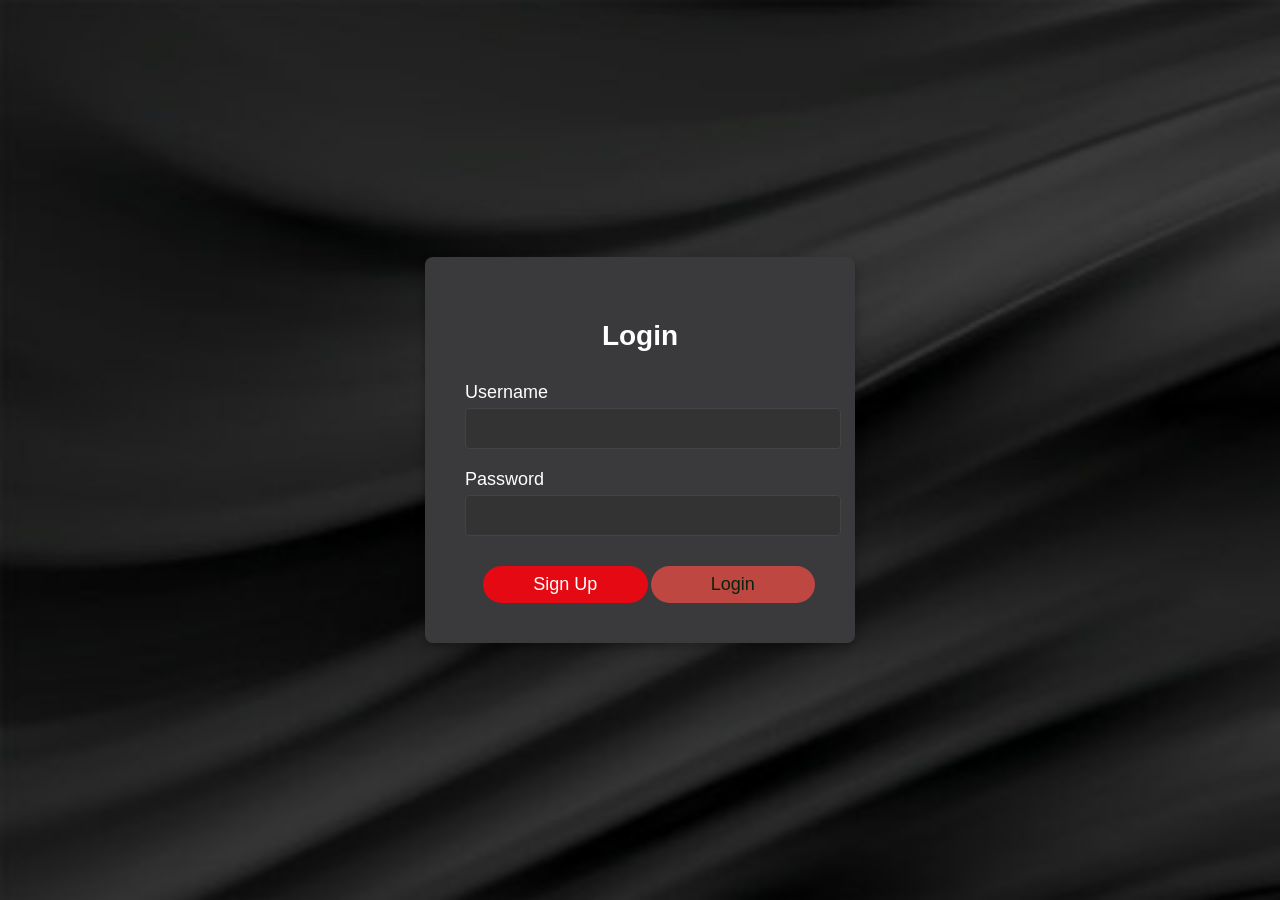
<file: index.html>
<!DOCTYPE html>
<html lang="en">
<head>
  <meta charset="UTF-8">
  <meta name="viewport" content="width=device-width, initial-scale=1.0">
  <title>Login Page</title>
  <link rel="stylesheet" href="styles.css">
</head>
<body>
  <div class="login-container">
    <h2>Login</h2>
    <form id="login-form">
      <div class="form-group">
        <label for="username">Username</label>
        <input type="text" id="username" name="username" required>
      </div>
      <div class="form-group">
        <label for="password">Password</label>
        <input type="password" id="password" name="password" required>
      </div>
      <div class="button-container">
        <button type="submit" id="login-btn">Login</button>
        <button id="signup-btn">Sign Up</button>
      </div>
    </form>
  </div>



  <!-- Signup form (initially hidden) -->
  <div class="signup-container" style="display: none;">
    <h2>Sign Up</h2>
    <form id="signup-form">
      <div class="form-group">
        <label for="email">Email</label>
        <input type="email" id="email" name="email" required>
      </div>
      <div class="form-group">
        <label for="signup-password">Create Password</label>
        <input type="password" id="signup-password" name="signup-password" required>
      </div>
      <div class="form-group">
        <label for="nickname">Choose a Username</label>
        <input type="text" id="nickname" name="nickname" required>
      </div>
      <div class="form-group">
        <label for="dob">Date of Birth</label>
        <input type="date" id="dob" name="dob" required>
      </div>
      <div class="form-group">
        <label for="gender">Gender</label>
        <select id="gender" name="gender" required>
          <option value="" disabled selected>Select your gender</option>
          <option value="male">Male</option>
          <option value="female">Female</option>
          <option value="other">Other</option>
        </select>
      </div>
      <button type="button" id="redirect-Btn" onclick="redirectToHomePage()">Sign Up</button>
      <button type="button" id="cancel-btn">Cancel</button>
    </form>
  </div>

  <script src="script.js"></script>
</body>
</html>
</file>
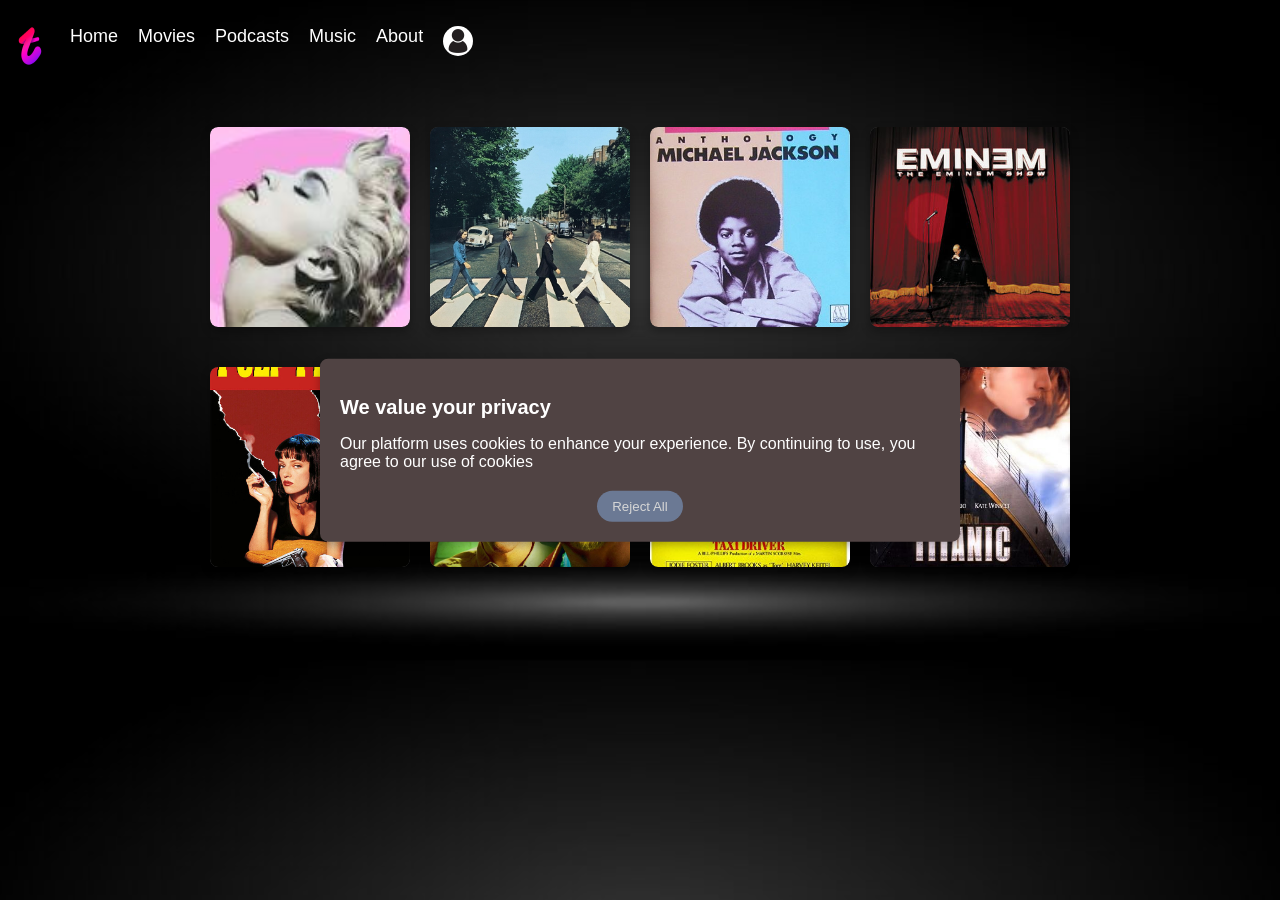
<file: homepage.html>
<!DOCTYPE html>
<html lang="en">
  <head>
    <meta charset="UTF-8">
    <meta name="viewport" content="width=device-width, initial-scale=1.0">
    <title>My Homepage</title>
    <link rel="stylesheet" href="HomepageStyleSheet.css">
  </head>
  <body>
    <nav class="navbar">
      <ul>
        <li class="CompanyLogo-icon">
          <a href="#profile">
            <img src="CompanyLogo.webp" alt="Profile Icon">
          </a>
          <div class="sign-out">
            <a href="#sign-out">Sign Out</a>
          </div>
        </li>
        <li><a href="#home">Home</a></li>
        <li><a href="#movies">Movies</a></li>
        <li><a href="#podcasts">Podcasts</a></li>
        <li><a href="#music">Music</a></li>
        <li><a href="#about">About</a></li>
        <li class="profile-icon">
          <a href="#profile">
            <img src="ProfileIcon.jpg" alt="ProfileIcon">
          </a>
          <div class="sign-out">
            <a href="#sign-out">Sign Out</a>
          </div>
        </li>
      </ul>
    </nav>


    <!-- Rest of the content goes here -->

    <div class="album-container">
      <div class="album-box">
        <!-- Add your album cover image here -->
        <img src="album1.jpeg" alt="Album 1">
      </div>
      <div class="album-box">
        <!-- Add your album cover image here -->
        <img src="album2.jpg" alt="Album 2">
      </div>
      <div class="album-box">
        <!-- Add your album cover image here -->
        <img src="album3.jpg" alt="Album 3">
      </div>
      <div class="album-box">
        <!-- Add your album cover image here -->
        <img src="album4.jpg" alt="Album 4">
      </div>
    </div>

    <div class="movie-container">
        <div class="movie-box">
          <!-- Add your movie cover image here -->
          <img src="movie1.jpg" alt="Movie 1">
        </div>
        <div class="movie-box">
          <!-- Add your movie cover image here -->
          <img src="movie2.jpg" alt="Movie 2">
        </div>
        <div class="movie-box">
          <!-- Add your movie cover image here -->
          <img src="movie3.jpg" alt="Movie 3">
        </div>
        <div class="movie-box">
          <!-- Add your movie cover image here -->
          <img src="movie4.jpg" alt="Movie 4">
        </div>
      </div>

          <!-- The Pop-up -->
<!--     <div class="cookiePopup" id="cookie-Popup2">
      <h2>We value your privacy</h2>
      <p>Our platform uses cookies to enhance your experience. By continuing to use, you agree to our use of cookies</p>
      <div class="button-container">
        <button id="reject-btn">Reject All</button>
      </div>
    </div> -->

    <div class="cookiePopup" id="cookie-Popup2">
  <h2>We value your privacy</h2>
  <p>Our platform uses cookies to enhance your experience. By continuing to use, you agree to our use of cookies</p>
  <div class="button-container">
    <button id="reject-btn">Reject All</button>
  </div>
  <div class="countdown"></div> <!-- Add this line for countdown display -->
</div>

    <script src="homepageScipt.js"></script>

  </body>
</html>
</file>
<file: styles.css>
body {
  font-family: 'Helvetica', sans-serif;
  background-color: #111;
  color: #fff;
  display: flex;
  justify-content: center;
  align-items: center;
  height: 100vh;
  margin: 0;
  background-image: url('background 3.jpg');
  background-size: cover; /* This will make the image cover the entire background */
  background-color: rgba(255, 255, 255, 0.5);
}

.login-container {
  background-color: #3a393b;
  border-radius: 8px;
  box-shadow: 0 4px 10px rgba(0, 0, 0, 0.3);
  padding: 40px;
  width: 350px;
}

h2 {
  text-align: center;
  font-size: 28px;
  margin-bottom: 30px;
}

.form-group {
  margin-bottom: 20px;
}

label {
  display: block;
  font-size: 18px;
  margin-bottom: 5px;
}

input {
  width: 100%;
  padding: 12px;
  border: 1px solid #444;
  border-radius: 4px;
  background-color: #333;
  color: #fff;
}

button {
  background-color: #e50914;
  border: none;
  color: #fff;
  padding: 8px 15px;
  border-radius: 30px;
  cursor: pointer;
  width: 47%;
  font-size: 18px;
  transition: background-color 0.3s;
}

button:hover {
  background-color: #e50914cc;
}

.signup-container {
  background-color: #222;
  border-radius: 8px;
  box-shadow: 0 4px 10px rgba(0, 0, 0, 0.3);
  padding: 40px;
  width: 350px;
  display: none;
}

.signup-container h2 {
  font-size: 28px;
  margin-bottom: 30px;
}

.signup-container select,
.signup-container input[type="date"] {
  width: 100%;
  padding: 12px;
  border: 1px solid #444;
  border-radius: 4px;
  background-color: #333;
  color: #fff;
  font-size: 16px;
}

.signup-container select option {
  background-color: #222;
}

.signup-container button {
  margin-top: 20px;
  font-size: 18px;
  padding: 8px 15px;
  border-radius: 30px;
}

/* Add margin between the login and sign-up buttons */
.signup-container button:first-child {
  margin-right: 10px;
}

.signup-container button:last-child {
  margin-left: 10px;
}

.signup-container button:last-child {
  background-color: #444;
}

.signup-container button:last-child:hover {
  background-color: #555;
}

/* Add some spacing between buttons and the logo */
.logo {
  display: block;
  margin: 0 auto; /* To center the logo horizontally */
  max-width: 150px; /* Adjust the maximum width based on your logo's size */
  margin-bottom: 30px; /* Add some spacing between the logo and other elements */
}

/* ... Your existing CSS styles ... */

/* Add the following CSS to place the signup button next to the login button */
#signup-btn {
  background-color: #e50914;
  border: none;
  color: #fff;
  padding: 8px 15px;
  border-radius: 30px;
  cursor: pointer;
  font-size: 18px;
  transition: background-color 0.3s;
  float: right;
}

#signup-btn:hover {
  background-color: #e50914cc;
}

.login-container button,
.signup-container button {
  width: 47%; /* Adjust width as needed to match the login button */
  margin-top: 10px; /* Add some spacing between the login and sign-up buttons */
  margin-left: 3px; /* Adjust margin to align the sign-up button properly */
}


/* Boxes CSS */

body {
  font-family: 'Helvetica', sans-serif;
  background-color: #f0f0f0;
  display: flex;
  justify-content: center;
  align-items: center;
  height: 100vh;
  margin: 0;
}

.album-container {
  display: flex;
  justify-content: center;
  align-items: center;
}

.album-box {
  width: 200px;
  height: 200px;
  margin: 10px;
  background-color: #333;
  border-radius: 8px;
  box-shadow: 0 4px 10px rgba(0, 0, 0, 0.3);
  display: flex;
  justify-content: center;
  align-items: center;
}

.album-box img {
  max-width: 100%;
  max-height: 100%;
  border-radius: 8px;
}

#login-btn {
  background-color: #be4741;
  border: none;
  color: #08240e;
  padding: 8px 15px;
  border-radius: 30px;
  cursor: pointer;
  font-size: 18px;
  transition: background-color 0.3s;
  float: right;
}

#signup-btn {
  background-color: #e50914;
  border: none;
  color: #fff;
  padding: 8px 15px;
  border-radius: 30px;
  cursor: pointer;
  font-size: 18px;
  transition: background-color 0.3s;
  float: right;
}

#redirect-Btn {
  background-color: #6b7994;
  border: none;
  color: #d6d6d6;
  padding: 8px 15px;
  border-radius: 30px;
  cursor: pointer;
  font-size: 18px;
  transition: background-color 0.3s;
  float: right;
}

#cancel-btn {
  background-color: #be4741;
  border: none;
  color: #08240e;
  padding: 8px 15px;
  border-radius: 30px;
  cursor: pointer;
  font-size: 18px;
  transition: background-color 0.3s;
  float: right;
}
</file>
<file: HomepageStyleSheet.css>
body {
  font-family: 'Helvetica', sans-serif;
  background-color: #111;
  color: #fff;
  justify-content: center;
  align-items: center;
  margin: 0;
  background-image: url('background 2.jpg');
  background-size: cover; /* This will make the image cover the entire background */
  background-color: rgba(255, 255, 255, 0.5);
}

.navbar {
  background-color: rgba(51, 51, 51, 0);
  padding: 10px;
  display: flex;
  align-items: center;
}

.navbar ul {
  list-style: none;
  display: flex;
  margin: none;
  padding:0;
}


.navbar li.profile-icon {
  margin-right: auto; /* This will push the navigation links to the right */
}

.navbar li {
  margin-right: 20px;
}

.navbar a {
  text-decoration: none;
  color: #fff;
  font-size: 18px;
}

.profile-icon img {
  width: 30px;
  height: 30px;
  border-radius: 50%;
  cursor: pointer;
}


.CompanyLogo-icon img {
  width: 40px;
  height: 40px;
  border-radius: 50%;
  cursor: pointer;
  margin-left: left;
}

/* Hide the sign-out link by default */
.sign-out {
  display: none;
  position: absolute;
  top: 40px;
  right: 20px;
  background-color: #222;
  padding: 10px;
  border-radius: 8px;
  box-shadow: 0 4px 10px rgba(0, 0, 0, 0.3);
}

.profile-icon:hover .sign-out {
  display: block;
  margin-left:auto;
}

.sign-out a {
  display: block;
  color: #fff;
  text-decoration: none;
  font-size: 16px;
}

.sign-out a:hover {
  background-color: #555;
}


.album-container,
.movie-container {
  display: flex;
  justify-content: center;
  align-items: center;
  margin-top: 20px;
}

.album-box,
.movie-box {
  width: 200px;
  height: 200px;
  background-color: #333;
  border-radius: 8px;
  box-shadow: 0 4px 10px rgba(0, 0, 0, 0.3);
  overflow: hidden;
  margin: 10px;
}

.album-box img,
.movie-box img {
  width: 100%;
  height: 100%;
  object-fit: cover;
  border-radius: 8px;
}


/* Styling for the cookie pop-up */
.cookiePopup {
  position: fixed;
  top: 50%;
  left: 50%;
  transform: translate(-50%, -50%);
  background-color: #504343;
  padding: 20px;
  box-shadow: 0 4px 10px rgba(0, 0, 0, 0.3);
  border-radius: 8px;
  z-index: 1;
  display: none;
}

.cookiePopup.show {
  display: block;
}

.cookiePopup.hide {
  display: none;
}

.button-container {
  display: flex;
  justify-content: center;
}

h2 {
  font-size: 20px;
  margin-bottom: 10px;
}

p {
  font-size: 16px;
  margin-bottom: 20px;
}

button {
  background-color: #6b7994;
  border: none;
  color: #d6d6d6;
  padding: 8px 15px;
  border-radius: 30px;
  cursor: pointer;
  margin: 0 10px;
}

#reject-btn {
  background-color: #6b7994;
  border: none;
  color: #d6d6d6;
  padding: 8px 15px;
  border-radius: 30px;
  cursor: pointer;
  margin: 0 10px;
}

#accept-btn {
  background-color: #be4741;
  border: none;
  color: #08240e;
  padding: 8px 15px;
  border-radius: 30px;
  cursor: pointer;
  margin: 0 10px;
}

/* ... (existing styles) */

/* Additional styles for retro theme */
.retro .navbar a {
  color: #000; /* Set the text color to black */
}

.retro .navbar li.profile-icon img {
  border: 2px solid #000; /* Set the border color to black */
}

.retro .CompanyLogo-icon img {
  border: 2px solid #000; /* Set the border color to black */
}

.retro .sign-out a {
  background-color: #222; /* Set the background color to a dark color */
}

/* ... (existing styles) */
</file>
